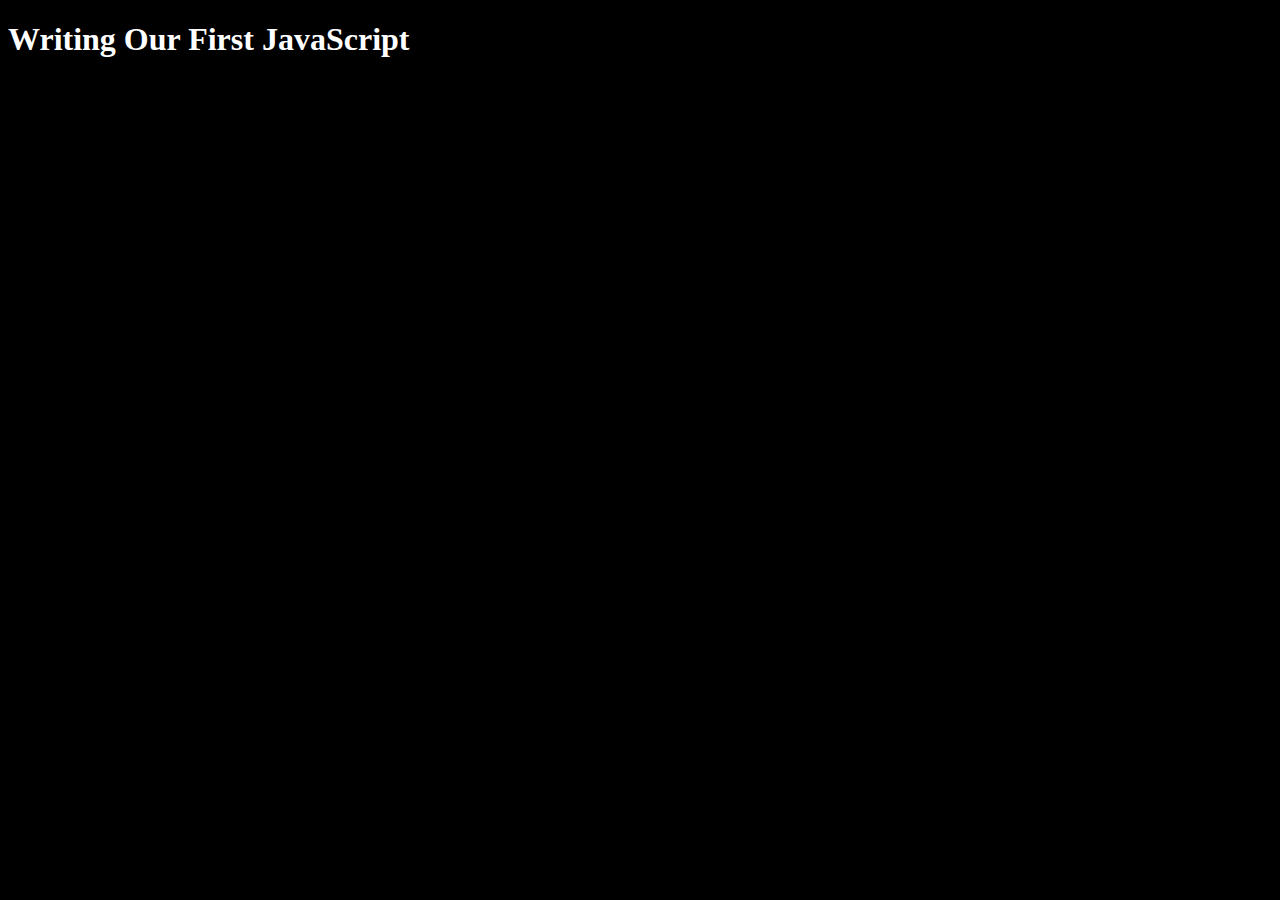
<file: Volume1/03_begin/index.html>
<!DOCTYPE html>
<html>
<head>
	<title>JavaScript</title>

	<link rel="stylesheet" type="text/css" href="styles/styles.css">

</head>
<body>
	<h1>Writing Our First JavaScript</h1>
</body>
	<script type="text/javascript" src="scripts/main.js" ></script>
</html>
</file>
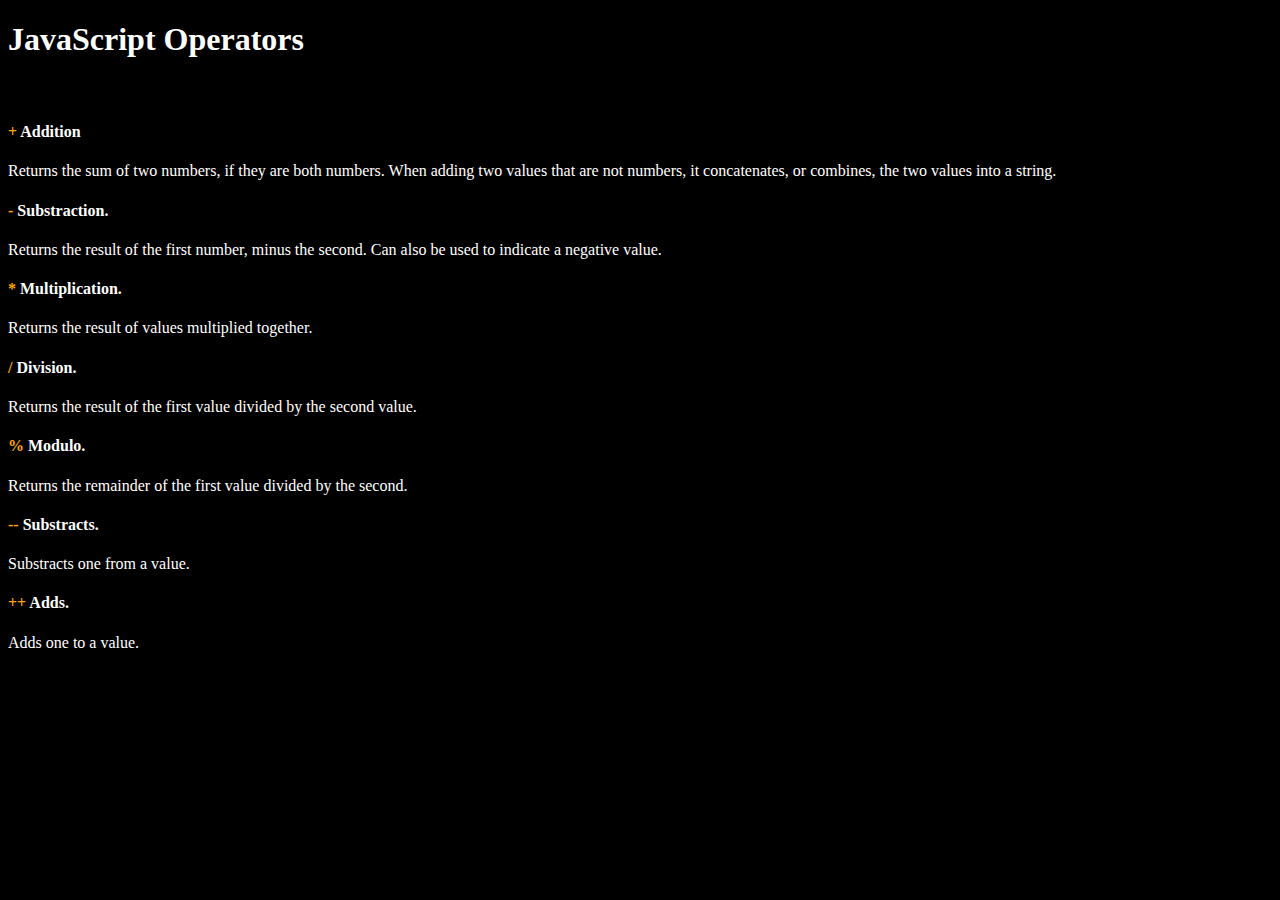
<file: Volume1/04_begin/index.html>
<!DOCTYPE html>
<html>
<head>
	<title>JavaScript</title>

	<link rel="stylesheet" type="text/css" href="styles/styles.css">

</head>
<body>
	<h1>JavaScript Operators</h1>
	<section>
		<h3>Common Operators</h3>
		<article title="Addition">
			<h4><mark> + </mark> Addition</h4>
			<p>Returns the sum of two numbers, if they are both numbers. When adding two values that are not numbers, it concatenates, or combines, the two values into a string.</p>
		</article>

		<article title="Substraction">
			<h4><mark> - </mark> Substraction.</h4>
			<p>Returns the result of the first number, minus the second. Can also be used to indicate a negative value.</p>
		</article>

		<article title="Multiplication">
			<h4><mark> * </mark> Multiplication.</h4>
			<p>Returns the result of values multiplied together.</p>
		</article>

		<article title="Division">
			<h4><mark> / </mark> Division.</h4>
			<p>Returns the result of the first value divided by the second value.</p>	
		</article>

		<article title="Modulo">
			<h4><mark> % </mark> Modulo.</h4>
			<p>Returns the remainder of the first value divided by the second.</p>	
		</article>		

		<article title="Substracts">
			<h4><mark> -- </mark> Substracts.</h4>
			<p>Substracts one from a value.</p>	
		</article>	

		<article title="Modulo">
			<h4><mark> ++ </mark> Adds.</h4>
			<p>Adds one to a value.</p>	
		</article>	
	</section>
</body>
<script type="text/javascript" src="js/main.js" ></script>
</html>
</file>
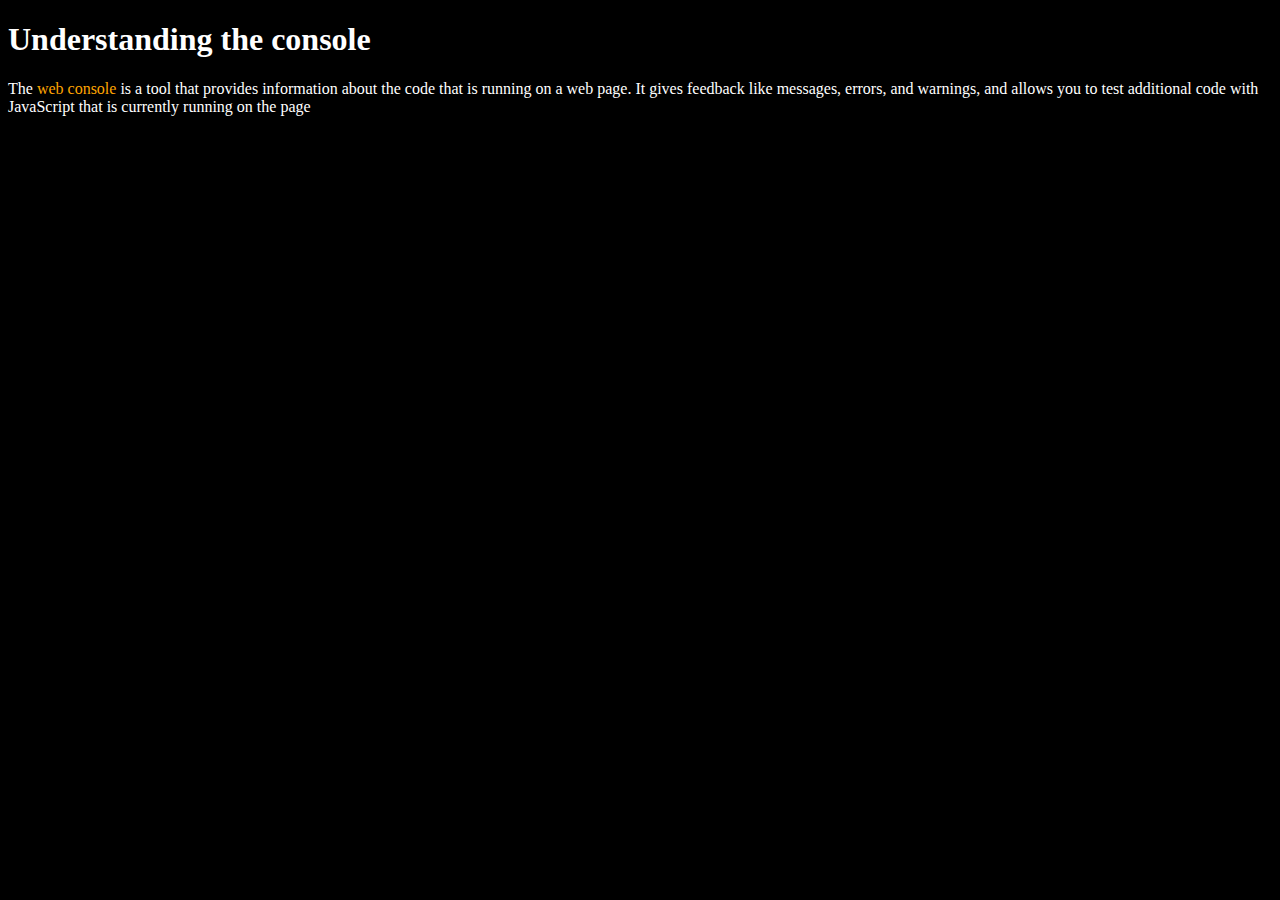
<file: Volume1/05_begin/index.html>
<!DOCTYPE html>
<html>
<head>
	<title>JavaScript</title>

	<link rel="stylesheet" type="text/css" href="styles/styles.css">

</head>
<body>
	<section>
		<h1>Understanding the console</h1>
		<p>The <mark>web console</mark> is a tool that provides information about the code that is running on a web page. It gives feedback like messages, errors, and warnings, and allows you to test additional code with JavaScript that is currently running on the page</p>
	</section>
</body>
<script type="text/javascript" src="js/main.js" ></script>
</html>
</file>
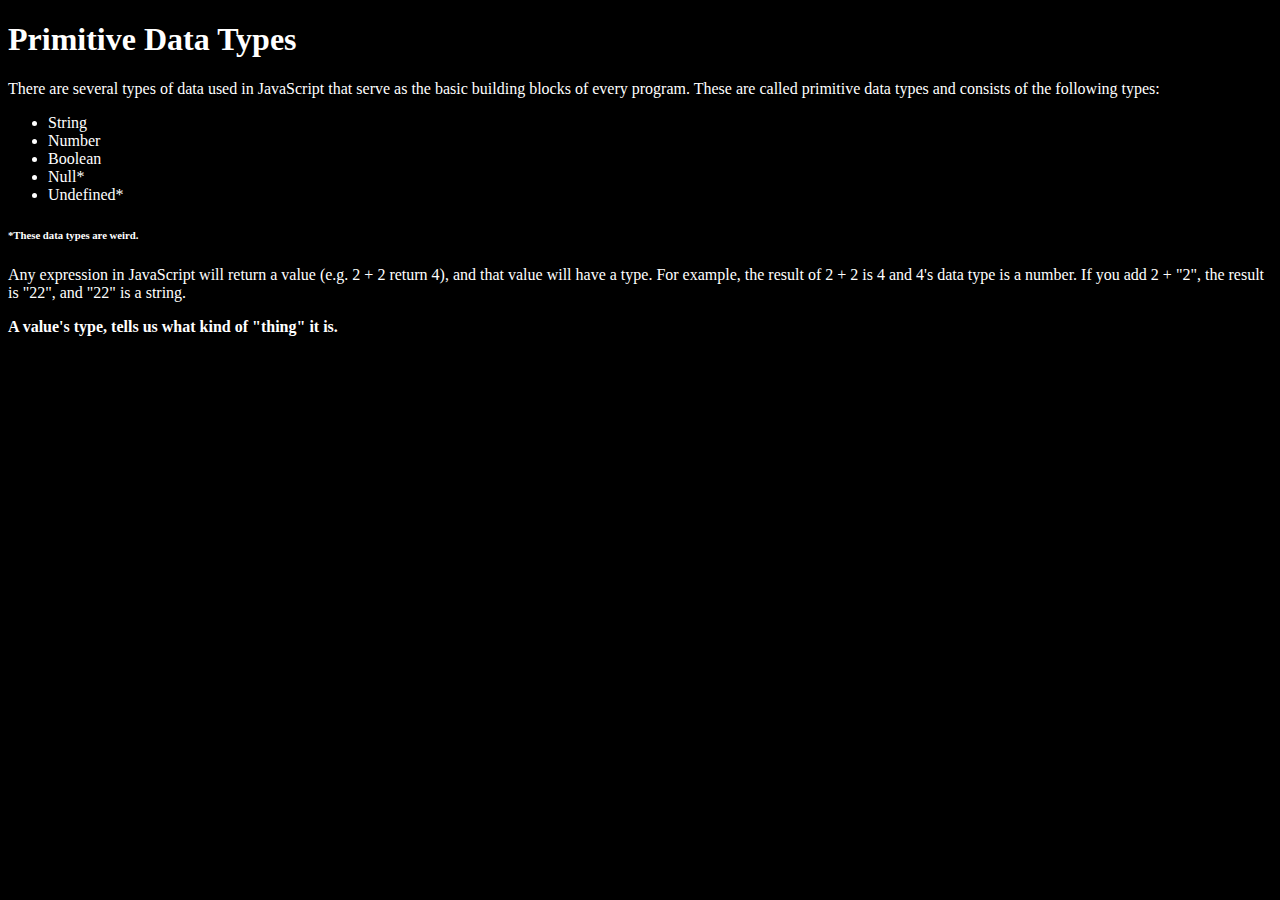
<file: Volume1/06_begin/index.html>
<!DOCTYPE html>
<html>
<head>
	<title>JavaScript</title>

	<link rel="stylesheet" type="text/css" href="styles/styles.css">

</head>
<body>
	<section>
		<h1>Primitive Data Types</h1>
		<p>There are several types of data used in JavaScript that serve as the basic building blocks of every program. These are called primitive data types and consists of the following types: </p>
		<ul>
			<li>String</li>
			<li>Number</li>
			<li>Boolean</li>
			<li>Null*</li>
			<li>Undefined*</li>
		</ul>
		<h6>*These data types are weird.</h6>
		<p>Any expression in JavaScript will return a value (e.g. 2 + 2 return 4), and that value will have a type. For example, the result of 2 + 2 is 4 and 4's data type is a number. If you add 2 + "2", the result is "22", and "22" is a string.</p>
		<strong>A value's type, tells us what kind of "thing" it is.</strong>

	</section>
</body>
<script type="text/javascript" src="js/main.js" ></script>
</html>
</file>
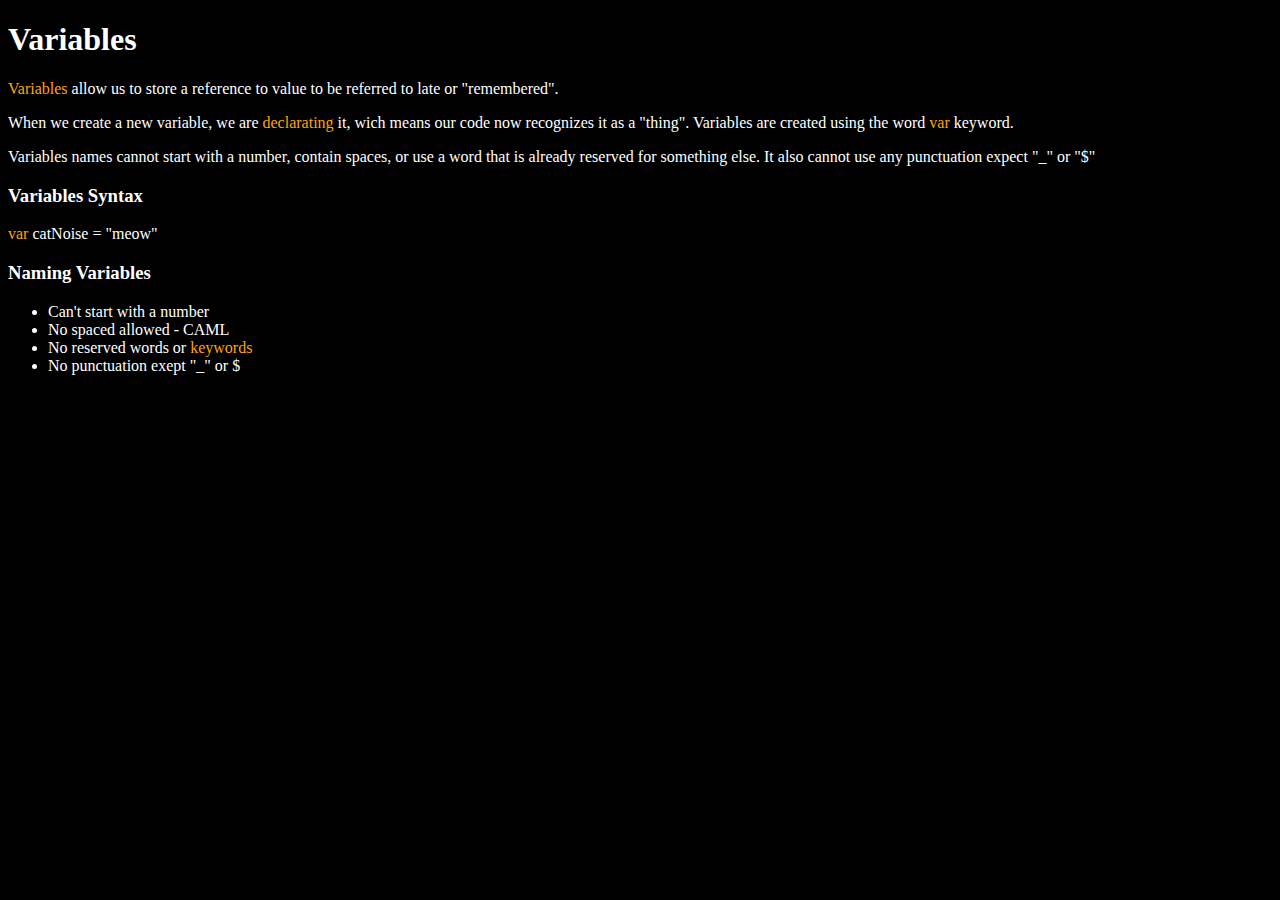
<file: Volume1/07_begin/index.html>
<!DOCTYPE html>
<html>
<head>
	<title>JavaScript</title>

	<link rel="stylesheet" type="text/css" href="styles/styles.css">

</head>
<body>
	<section>	
		<article>
			<h1>Variables</h1>
			<p><mark>Variables</mark> allow us to store a reference to value to be referred to late or "remembered".</p>
			<p>When we create a new variable, we are <mark>declarating</mark> it, wich means our code now recognizes it as a "thing". Variables are created using the word <mark>var</mark> keyword.</p>
			<p>Variables names cannot start with a number, contain spaces, or use a word that is already reserved for something else. It also cannot use any punctuation expect "_" or "$"</p>
		</article>

		<article>
			<h3>Variables Syntax</h3>
			<p><mark>var</mark> catNoise = "meow"</p>

		</article>
			<h3>Naming Variables</h3>
			<ul>
				<li>Can't start with a number</li>
				<li>No spaced allowed - CAML</li>
				<li>No reserved words or <mark>keywords</mark></li>
				<li>No punctuation exept "_" or $</li>
			</ul>
	</section>
</body>
<script type="text/javascript" src="js/main.js" ></script>
</html>
</file>
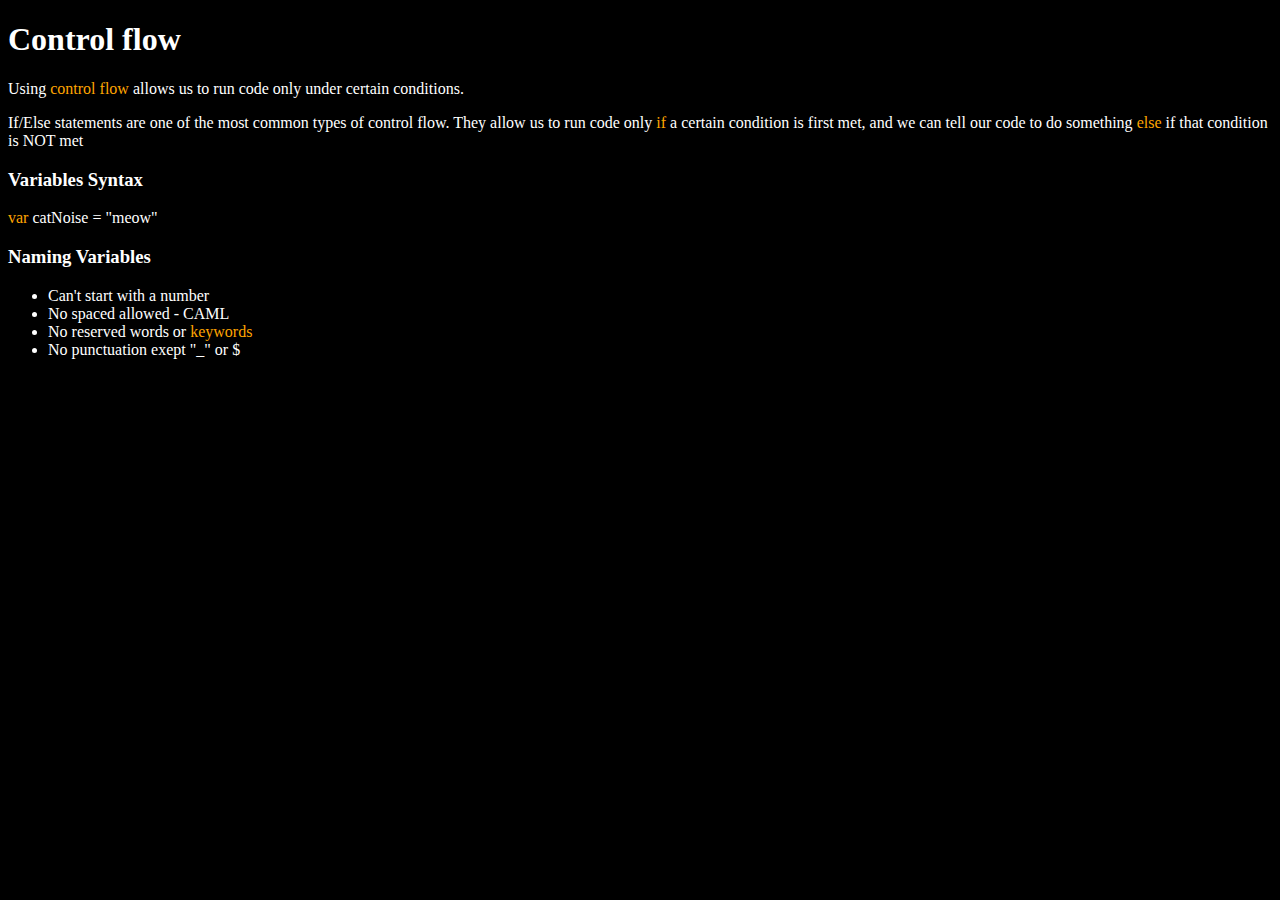
<file: Volume1/09_begin/index.html>
<!DOCTYPE html>
<html>
<head>
	<title>JavaScript</title>

	<link rel="stylesheet" type="text/css" href="styles/styles.css">

</head>
<body>
	<section>	
		<article>
			<h1>Control flow</h1>
			<p>Using <mark>control flow</mark> allows us to run code only under certain conditions.</p>
			<p>If/Else statements are one of the most common types of control flow. They allow us to run code only <mark>if</mark> a certain condition is first met, and we can tell our code to do something <mark>else</mark> if that condition is NOT met</p>
		</article>

		<article>
			<h3>Variables Syntax</h3>
			<p><mark>var</mark> catNoise = "meow"</p>

		</article>
			<h3>Naming Variables</h3>
			<ul>
				<li>Can't start with a number</li>
				<li>No spaced allowed - CAML</li>
				<li>No reserved words or <mark>keywords</mark></li>
				<li>No punctuation exept "_" or $</li>
			</ul>
	</section>
</body>
<script type="text/javascript" src="js/main.js" ></script>
</html>
</file>
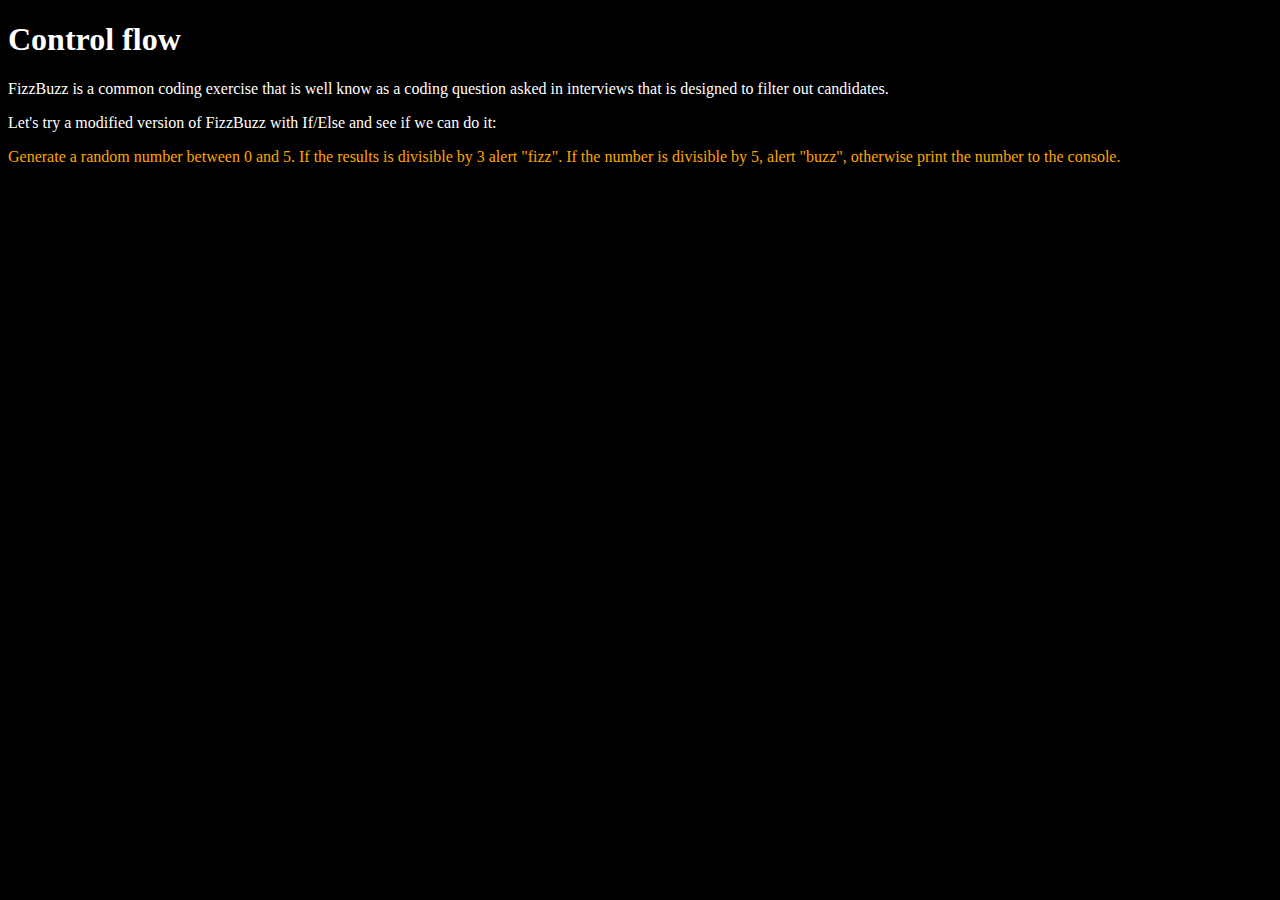
<file: Volume1/10_begin/index.html>
<!DOCTYPE html>
<html>
<head>
	<title>JavaScript</title>

	<link rel="stylesheet" type="text/css" href="styles/styles.css">

</head>
<body>
	<section>	
		<article>
			<h1>Control flow</h1>
			<p>FizzBuzz is a common coding exercise that is well know as a coding question asked in interviews that is designed to filter out candidates.</p>
			<p>Let's try a modified version of FizzBuzz with If/Else and see if we can do it:</p>
			<p><mark>Generate a random number between 0 and 5. If the results is divisible by 3 alert "fizz". If the number is divisible by 5, alert "buzz", otherwise print the number to the console.</mark></p>
		</article>
	</section>
</body>
<script type="text/javascript" src="js/main.js" ></script>
</html>
</file>
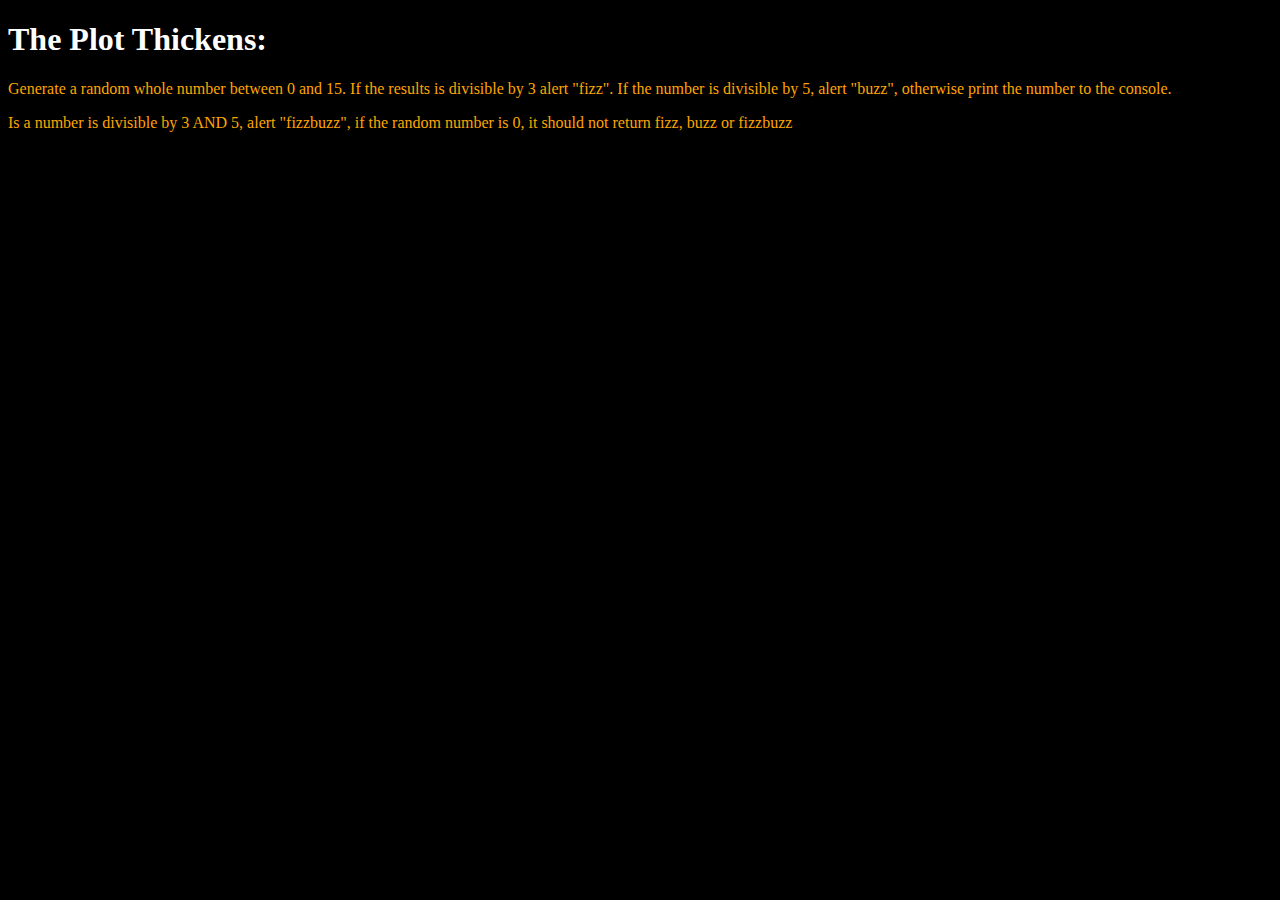
<file: Volume1/11_begin/index.html>
<!DOCTYPE html>
<html>
<head>
	<title>JavaScript</title>

	<link rel="stylesheet" type="text/css" href="styles/styles.css">

</head>
<body>
	<section>	
		<article>
			<h1>The Plot Thickens:</h1>
			<p><mark>Generate a random whole number between 0 and 15. If the results is divisible by 3 alert "fizz". If the number is divisible by 5, alert "buzz", otherwise print the number to the console.</mark></p>
			<p><mark>Is a number is divisible by 3 AND 5, alert "fizzbuzz", if the random number is 0, it should not return fizz, buzz or fizzbuzz</mark></p>
		</article>
	</section>
</body>
<script type="text/javascript" src="js/main.js" ></script>
</html>
</file>
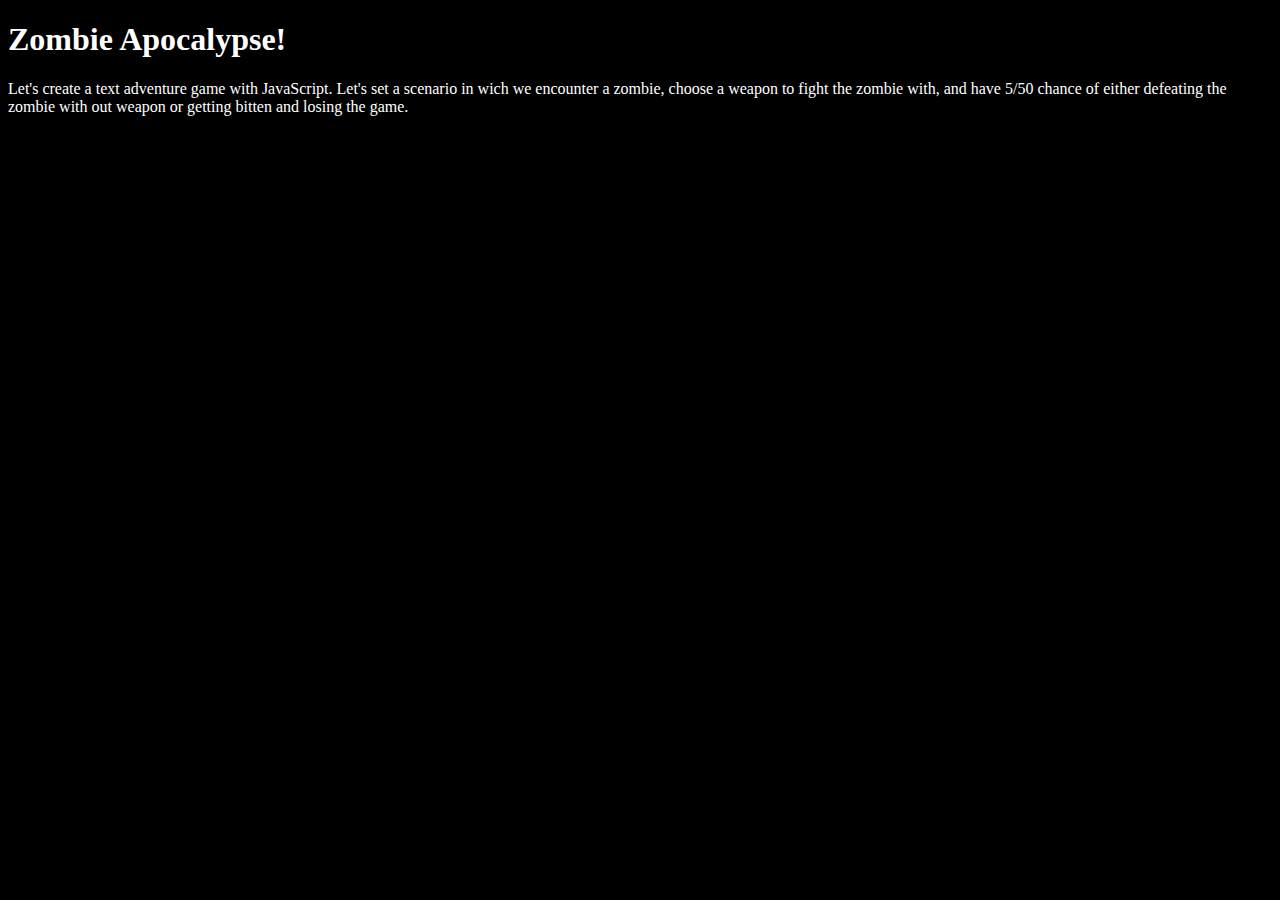
<file: Volume1/12_begin/index.html>
<!DOCTYPE html>
<html>
<head>
	<title>JavaScript</title>

	<link rel="stylesheet" type="text/css" href="styles/styles.css">

</head>
<body>
	<section>	
		<article>
			<h1>Zombie Apocalypse!</h1>
			<p>Let's create a text adventure game with JavaScript. Let's set a scenario in wich we encounter a zombie, choose a weapon to fight the zombie with, and have 5/50 chance of either defeating the zombie with out weapon or getting bitten and losing the game.</p>
		</article>
	</section>
</body>
<script type="text/javascript" src="js/main.js" ></script>
</html>
</file>
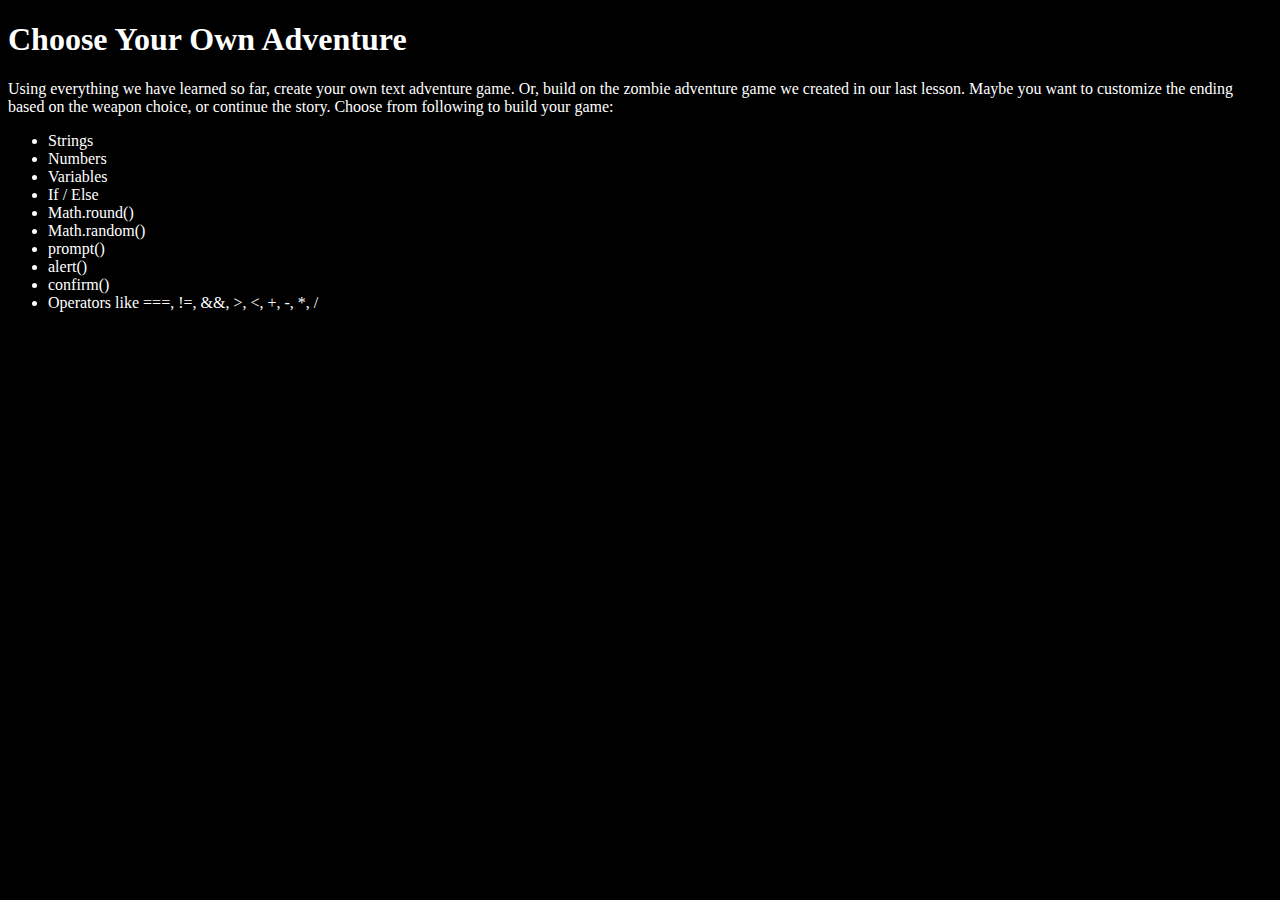
<file: Volume1/13_begin/index.html>
<!DOCTYPE html>
<html>
<head>
	<title>JavaScript</title>

	<link rel="stylesheet" type="text/css" href="styles/styles.css">

</head>
<body>
	<section>	
		<article>
			<h1>Choose Your Own Adventure</h1>
			<p>Using everything we have learned so far, create your own text adventure game. Or, build on the zombie adventure game we created in our last lesson. Maybe you want to customize the ending based on the weapon choice, or continue the story. Choose from following to build your game: </p>
			<ul>
				<li>Strings</li>
				<li>Numbers</li>
				<li>Variables</li>
				<li>If / Else</li>
				<li>Math.round()</li>
				<li>Math.random()</li>
				<li>prompt()</li>
				<li>alert()</li>
				<li>confirm()</li>
				<li>Operators like ===, !=, &&, >, <, +, -, *, / </li>
			</ul>
		</article>
	</section>
</body>
<script type="text/javascript" src="js/main.js" ></script>
</html>
</file>
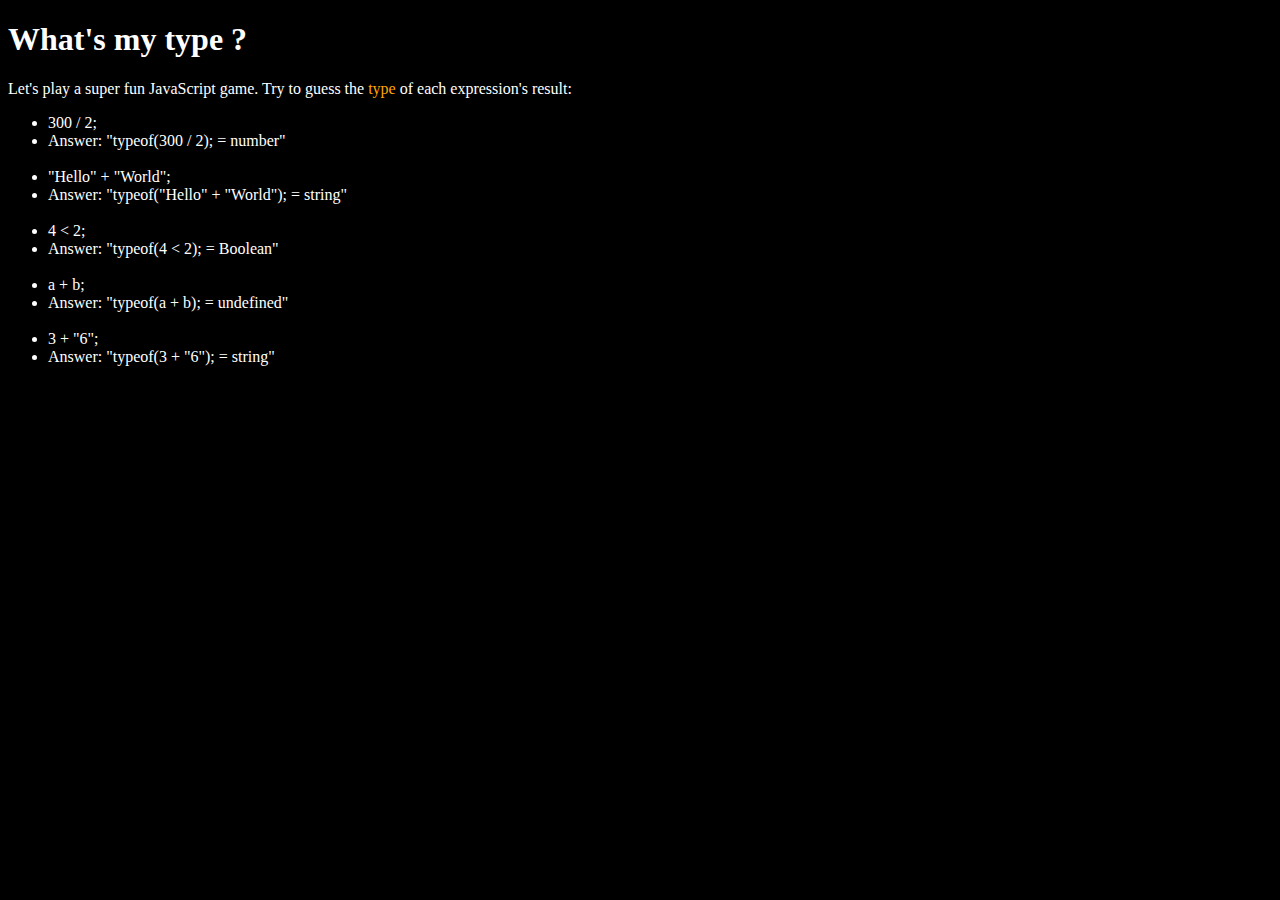
<file: Volume1/06_begin/game.html>
<!DOCTYPE html>
<html>
<head>
	<title>JavaScript</title>

	<link rel="stylesheet" type="text/css" href="styles/styles.css">

</head>
<body>
	<section>
		<h1>What's my type ?</h1>
		<p>Let's play a super fun JavaScript game. Try to guess the <mark>type</mark> of each expression's result: </p>
		<ul>
			<li> 300 / 2; </li>
			<li> Answer: "typeof(300 / 2); = number" </li>
			<br>
			<li> "Hello" + "World"; </li>
			<li> Answer: "typeof("Hello" + "World"); = string" </li>
			<br>
			<li> 4 < 2; </li>
			<li> Answer: "typeof(4 < 2); = Boolean" </li>
			<br>
			<li> a + b; </li>
			<li> Answer: "typeof(a + b); = undefined" </li>
			<br>
			<li> 3 + "6"; </li>
			<li> Answer: "typeof(3 + "6"); = string" </li>
		</ul>
	</section>
</body>
<script type="text/javascript" src="js/main.js" ></script>
</html>
</file>
<file: Volume1/03_begin/styles/styles.css>
body {
	background-color: black;
}

h1{
	color: white;
}
</file>
<file: Volume1/04_begin/styles/styles.css>
body {
	background-color: black;
}

h1{
	color: white;
}

article{
	color: white;
}

mark{
	background-color: black;
	color: orange;
}
</file>
<file: Volume1/05_begin/styles/styles.css>
body {
	background-color: black;
}

h1{
	color: white;
}

section{
	color: white;
}

mark{
	background-color: black;
	color: orange;
}
</file>
<file: Volume1/06_begin/styles/styles.css>
body {
	background-color: black;
}

h1, section{
	color: white;
}

mark{
	background-color: black;
	color: orange;
}
</file>
<file: Volume1/07_begin/styles/styles.css>
body {
	background-color: black;
}

h1{
	color: white;
}

section{
	color: white;
}

mark{
	background-color: black;
	color: orange;
}
</file>
<file: Volume1/09_begin/styles/styles.css>
body {
	background-color: black;
}

h1{
	color: white;
}

section{
	color: white;
}

mark{
	background-color: black;
	color: orange;
}
</file>
<file: Volume1/10_begin/styles/styles.css>
body {
	background-color: black;
}

h1{
	color: white;
}

section{
	color: white;
}

mark{
	background-color: black;
	color: orange;
}
</file>
<file: Volume1/11_begin/styles/styles.css>
body {
	background-color: black;
}

h1{
	color: white;
}

section{
	color: white;
}

mark{
	background-color: black;
	color: orange;
}
</file>
<file: Volume1/12_begin/styles/styles.css>
body {
	background-color: black;
}

h1{
	color: white;
}

section{
	color: white;
}

mark{
	background-color: black;
	color: orange;
}
</file>
<file: Volume1/13_begin/styles/styles.css>
body {
	background-color: black;
}

h1{
	color: white;
}

section{
	color: white;
}

mark{
	background-color: black;
	color: orange;
}
</file>
